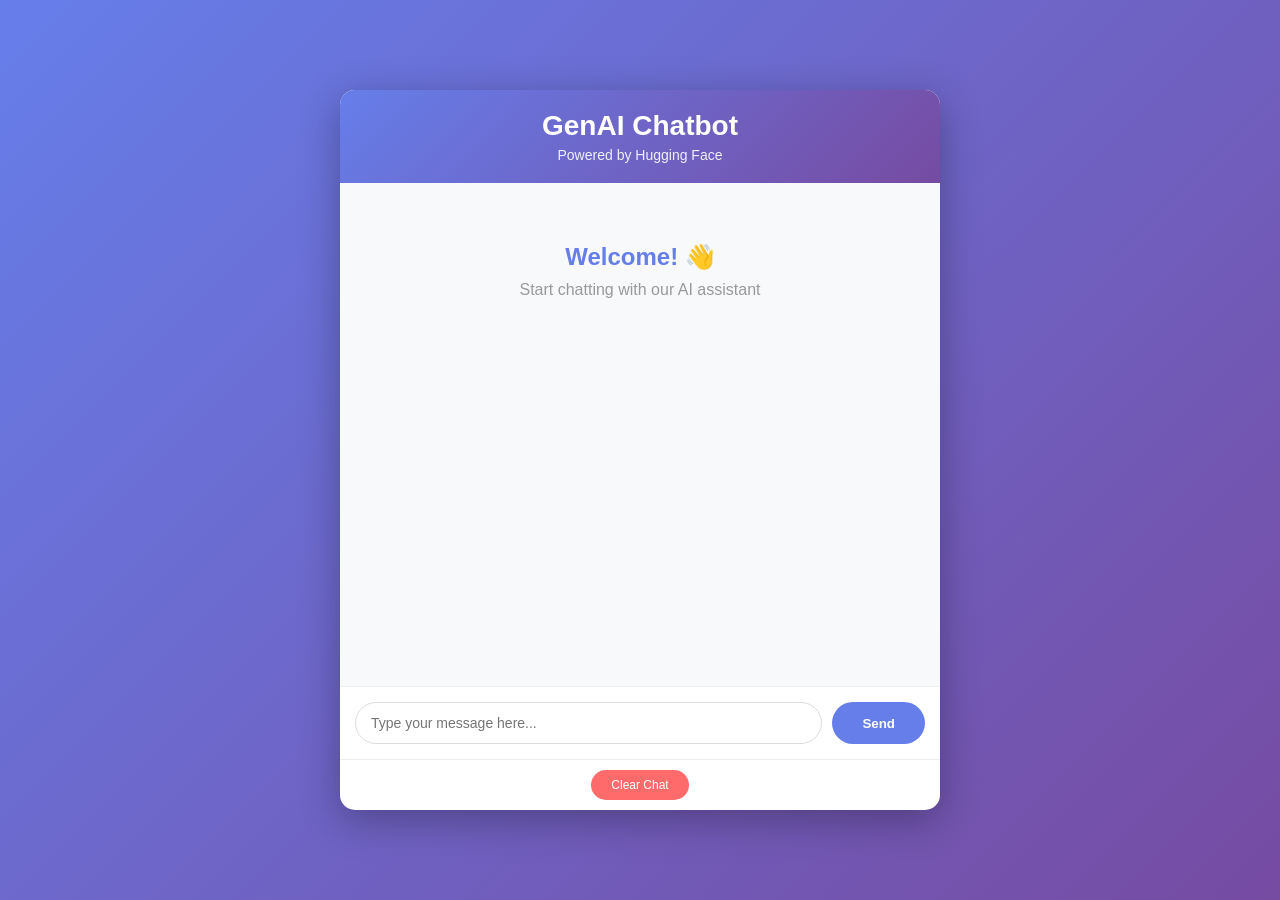
<file: frontend/index.html>
<!DOCTYPE html>
<html lang="en">

<head>
    <meta charset="UTF-8">
    <meta name="viewport" content="width=device-width, initial-scale=1.0">
    <title>GenAI Chatbot</title>
    <link rel="stylesheet" href="styles.css">
</head>

<body>
    <div class="container">
        <!-- Header -->
        <div class="header">
            <h1> GenAI Chatbot</h1>
            <p>Powered by Hugging Face</p>
        </div>

        <!-- Chat Window -->
        <div class="chat-window" id="chatWindow">
            <div class="welcome-message">
                <h2>Welcome! 👋</h2>
                <p>Start chatting with our AI assistant</p>
            </div>
        </div>

        <!-- Input Area -->
        <div class="input-area">
            <input type="text" id="userInput" placeholder="Type your message here..." onkeydown="handleKeyPress(event)">
            <button onclick="sendMessage()">Send</button>
        </div>

        <!-- Clear Button -->
        <div class="footer">
            <button onclick="clearChat()" class="clear-btn">Clear Chat</button>
        </div>
    </div>

    <script src="script.js"></script>
</body>

</html>
</file>
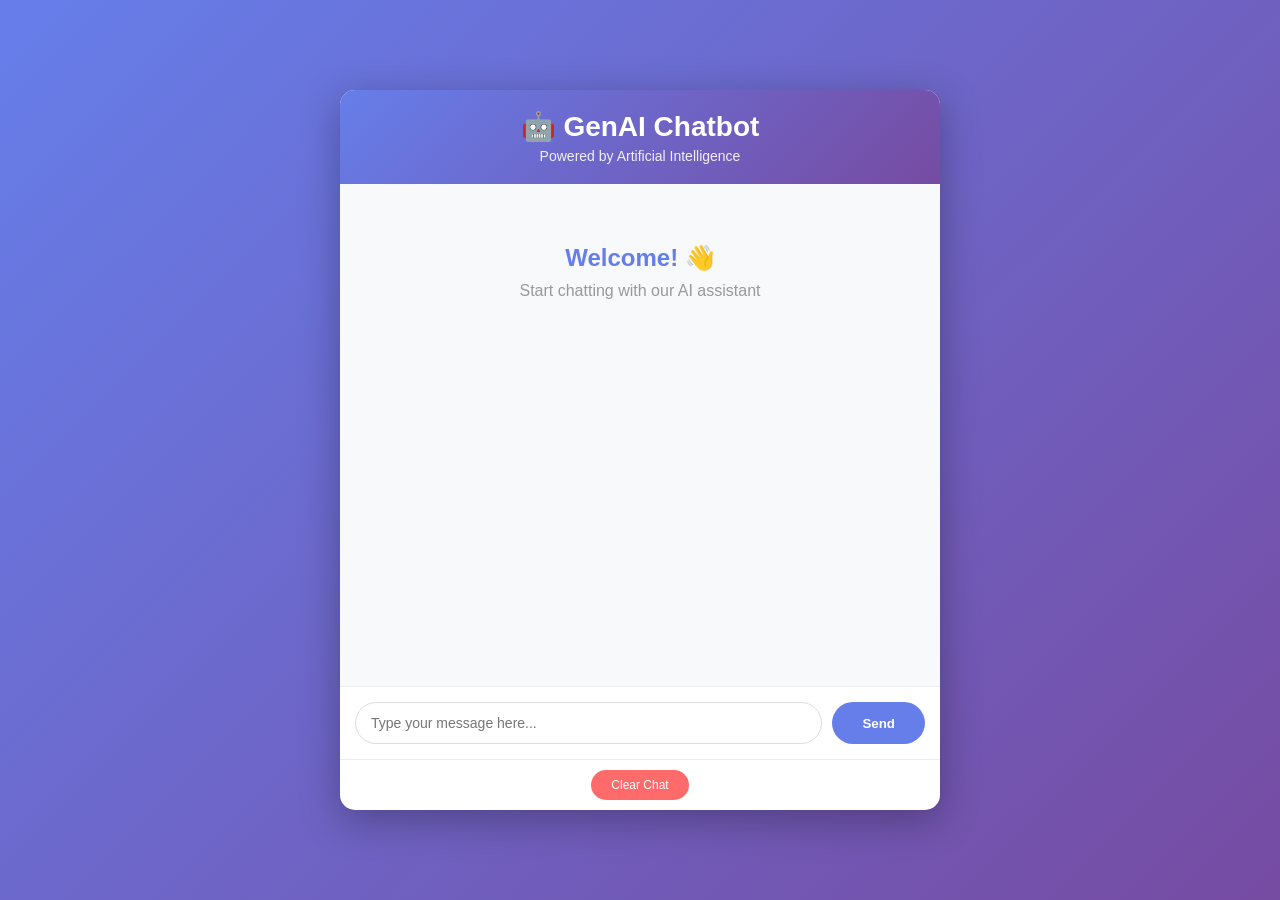
<file: genai-chatbot/frontend/index.html>
<!DOCTYPE html>
<html lang="en">

<head>
    <meta charset="UTF-8">
    <meta name="viewport" content="width=device-width, initial-scale=1.0">
    <title>GenAI Chatbot</title>
    <link rel="stylesheet" href="styles.css">
</head>

<body>
    <div class="container">
        <!-- Header -->
        <div class="header">
            <h1>🤖 GenAI Chatbot</h1>
            <p>Powered by Artificial Intelligence</p>
        </div>

        <!-- Chat Window -->
        <div class="chat-window" id="chatWindow">
            <div class="welcome-message">
                <h2>Welcome! 👋</h2>
                <p>Start chatting with our AI assistant</p>
            </div>
        </div>

        <!-- Input Area -->
        <div class="input-area">
            <input type="text" id="userInput" placeholder="Type your message here..." onkeypress="handleKeyPress(event)">
            <button onclick="sendMessage()">Send</button>
        </div>

        <!-- Clear Button -->
        <div class="footer">
            <button onclick="clearChat()" class="clear-btn">Clear Chat</button>
        </div>
    </div>

    <script src="script.js"></script>
</body>

</html>
</file>
<file: frontend/styles.css>
* {
    margin: 0;
    padding: 0;
    box-sizing: border-box;
}

body {
    font-family: 'Segoe UI', Tahoma, Geneva, Verdana, sans-serif;
    background: linear-gradient(135deg, #667eea 0%, #764ba2 100%);
    min-height: 100vh;
    display: flex;
    justify-content: center;
    align-items: center;
    padding: 20px;
}

.container {
    width: 100%;
    max-width: 600px;
    background: white;
    border-radius: 15px;
    box-shadow: 0 10px 40px rgba(0, 0, 0, 0.3);
    display: flex;
    flex-direction: column;
    height: 80vh;
}

.header {
    background: linear-gradient(135deg, #667eea 0%, #764ba2 100%);
    color: white;
    padding: 20px;
    border-radius: 15px 15px 0 0;
    text-align: center;
}

.header h1 {
    font-size: 28px;
    margin-bottom: 5px;
}

.header p {
    font-size: 14px;
    opacity: 0.9;
}

.chat-window {
    flex: 1;
    overflow-y: auto;
    padding: 20px;
    background: #f8f9fa;
}

.welcome-message {
    text-align: center;
    padding: 40px 20px;
    color: #999;
}

.welcome-message h2 {
    margin-bottom: 10px;
    color: #667eea;
}

.message {
    margin-bottom: 15px;
    animation: slideIn 0.3s ease-in-out;
}

@keyframes slideIn {
    from {
        opacity: 0;
        transform: translateY(10px);
    }
    to {
        opacity: 1;
        transform: translateY(0);
    }
}

.user-message {
    display: flex;
    justify-content: flex-end;
}

.user-message .text {
    background: #667eea;
    color: white;
    padding: 12px 15px;
    border-radius: 15px;
    max-width: 70%;
    word-wrap: break-word;
}

.bot-message {
    display: flex;
    justify-content: flex-start;
    white-space: pre-wrap;
    line-height: 1.6;
    word-wrap: break-word;
}

.bot-message .text {
    background: #e0e0e0;
    color: #333;
    padding: 12px 15px;
    border-radius: 15px;
    max-width: 70%;
    word-wrap: break-word;
}

.input-area {
    display: flex;
    gap: 10px;
    padding: 15px;
    background: white;
    border-top: 1px solid #eee;
}

.input-area input {
    flex: 1;
    padding: 12px 15px;
    border: 1px solid #ddd;
    border-radius: 25px;
    font-size: 14px;
    outline: none;
    transition: border-color 0.3s;
}

.input-area input:focus {
    border-color: #667eea;
}

.input-area button {
    padding: 12px 30px;
    background: #667eea;
    color: white;
    border: none;
    border-radius: 25px;
    cursor: pointer;
    font-weight: bold;
    transition: background 0.3s;
}

.input-area button:hover {
    background: #764ba2;
}

.footer {
    padding: 10px 15px;
    text-align: center;
    border-top: 1px solid #eee;
}

.clear-btn {
    padding: 8px 20px;
    background: #ff6b6b;
    color: white;
    border: none;
    border-radius: 20px;
    cursor: pointer;
    font-size: 12px;
    transition: background 0.3s;
}

.clear-btn:hover {
    background: #ee5a52;
}

.typing-indicator {
    display: flex;
    gap: 5px;
    padding: 12px 15px;
}

.typing-indicator span {
    width: 8px;
    height: 8px;
    background: #999;
    border-radius: 50%;
    animation: bounce 1.4s infinite;
}

.typing-indicator span:nth-child(2) {
    animation-delay: 0.2s;
}

.typing-indicator span:nth-child(3) {
    animation-delay: 0.4s;
}

@keyframes bounce {
    0%,
    100% {
        transform: translateY(0);
    }
    50% {
        transform: translateY(-10px);
    }
}
</file>
<file: genai-chatbot/frontend/styles.css>
* {
    margin: 0;
    padding: 0;
    box-sizing: border-box;
}

body {
    font-family: 'Segoe UI', Tahoma, Geneva, Verdana, sans-serif;
    background: linear-gradient(135deg, #667eea 0%, #764ba2 100%);
    min-height: 100vh;
    display: flex;
    justify-content: center;
    align-items: center;
    padding: 20px;
}

.container {
    width: 100%;
    max-width: 600px;
    background: white;
    border-radius: 15px;
    box-shadow: 0 10px 40px rgba(0, 0, 0, 0.3);
    display: flex;
    flex-direction: column;
    height: 80vh;
}

.header {
    background: linear-gradient(135deg, #667eea 0%, #764ba2 100%);
    color: white;
    padding: 20px;
    border-radius: 15px 15px 0 0;
    text-align: center;
}

.header h1 {
    font-size: 28px;
    margin-bottom: 5px;
}

.header p {
    font-size: 14px;
    opacity: 0.9;
}

.chat-window {
    flex: 1;
    overflow-y: auto;
    padding: 20px;
    background: #f8f9fa;
}

.welcome-message {
    text-align: center;
    padding: 40px 20px;
    color: #999;
}

.welcome-message h2 {
    margin-bottom: 10px;
    color: #667eea;
}

.message {
    margin-bottom: 15px;
    animation: slideIn 0.3s ease-in-out;
}

@keyframes slideIn {
    from {
        opacity: 0;
        transform: translateY(10px);
    }
    to {
        opacity: 1;
        transform: translateY(0);
    }
}

.user-message {
    display: flex;
    justify-content: flex-end;
}

.user-message .text {
    background: #667eea;
    color: white;
    padding: 12px 15px;
    border-radius: 15px;
    max-width: 70%;
    word-wrap: break-word;
}

.bot-message {
    display: flex;
    justify-content: flex-start;
}

.bot-message .text {
    background: #e0e0e0;
    color: #333;
    padding: 12px 15px;
    border-radius: 15px;
    max-width: 70%;
    word-wrap: break-word;
}

.input-area {
    display: flex;
    gap: 10px;
    padding: 15px;
    background: white;
    border-top: 1px solid #eee;
}

.input-area input {
    flex: 1;
    padding: 12px 15px;
    border: 1px solid #ddd;
    border-radius: 25px;
    font-size: 14px;
    outline: none;
    transition: border-color 0.3s;
}

.input-area input:focus {
    border-color: #667eea;
}

.input-area button {
    padding: 12px 30px;
    background: #667eea;
    color: white;
    border: none;
    border-radius: 25px;
    cursor: pointer;
    font-weight: bold;
    transition: background 0.3s;
}

.input-area button:hover {
    background: #764ba2;
}

.footer {
    padding: 10px 15px;
    text-align: center;
    border-top: 1px solid #eee;
}

.clear-btn {
    padding: 8px 20px;
    background: #ff6b6b;
    color: white;
    border: none;
    border-radius: 20px;
    cursor: pointer;
    font-size: 12px;
    transition: background 0.3s;
}

.clear-btn:hover {
    background: #ee5a52;
}

.typing-indicator {
    display: flex;
    gap: 5px;
    padding: 12px 15px;
}

.typing-indicator span {
    width: 8px;
    height: 8px;
    background: #999;
    border-radius: 50%;
    animation: bounce 1.4s infinite;
}

.typing-indicator span:nth-child(2) {
    animation-delay: 0.2s;
}

.typing-indicator span:nth-child(3) {
    animation-delay: 0.4s;
}

@keyframes bounce {
    0%,
    100% {
        transform: translateY(0);
    }
    50% {
        transform: translateY(-10px);
    }
}
</file>
